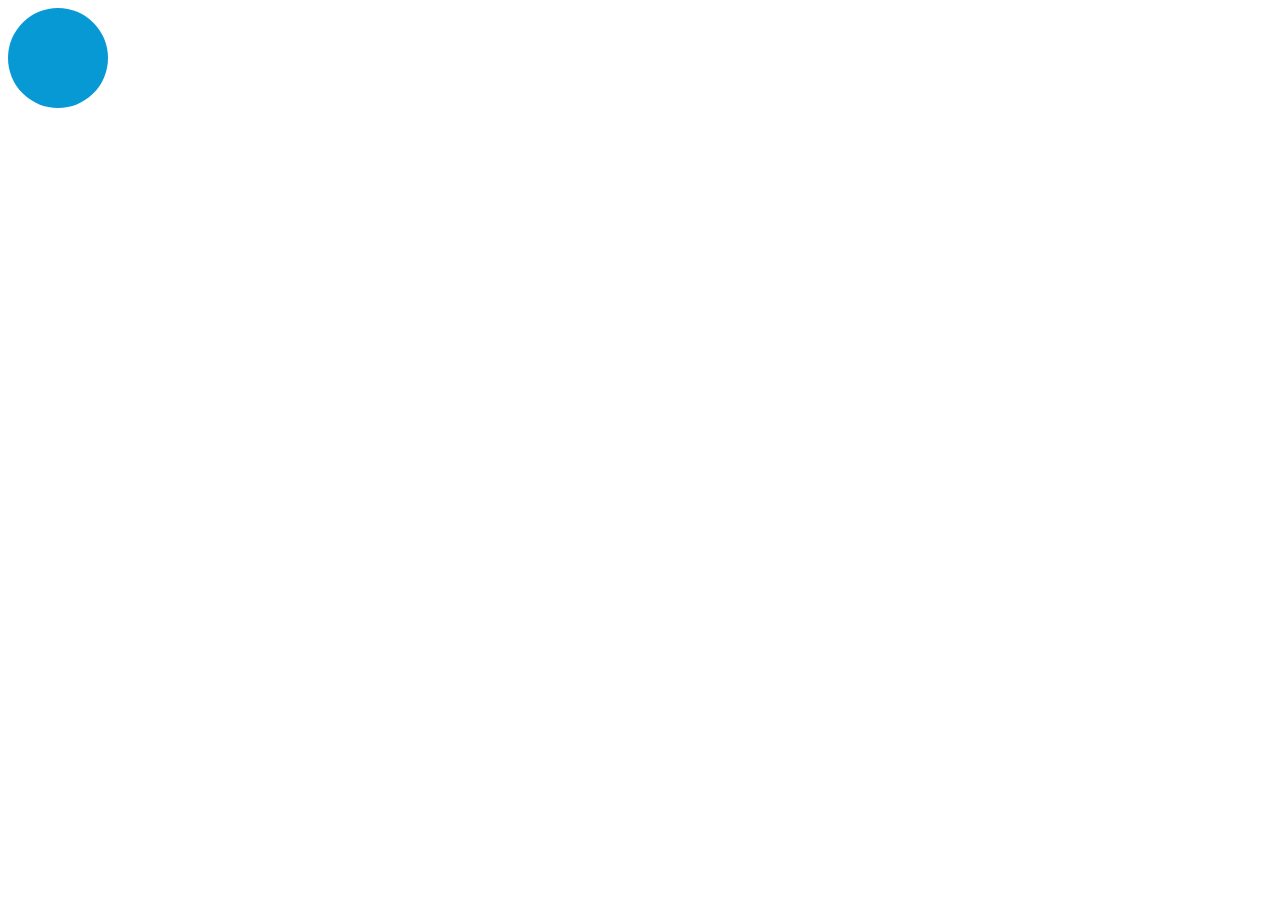
<file: ball.html>
<!DOCTYPE html>
<html lang="en">
<head>
    <meta charset="UTF-8">
    <meta name="viewport" content="width=device-width, initial-scale=1.0">
    <meta http-equiv="X-UA-Compatible" content="ie=edge">
    <title>Document</title>
    <link rel="stylesheet" href="fun.css" type="text/css" />
</head>
<body>
    <div class="box2"></div>
</body>
</html>
</file>
<file: fun.css>
.box {
    background-color: #000;
    width: 150px;
    height: 0;
    margin: 25px;
    animation-name: growing;
    animation-duration: 2s;
    animation-timing-function: ease-in-out;
    animation-fill-mode: forwards;
    animation-iteration-count: infinite;
    animation-direction: alternate;
}

.box2 {
    background-color: #0799d3;
    width: 100px;
    height: 100px;
    border-radius: 50%;
    position: relative;
    animation-name: bouncing;
    animation-timing-function: ease-in;
    animation-duration: 2s;
    animation-iteration-count: infinite;
    animation-direction: alternate;
}

@keyframes growing {
    from {
        height: 0;
    }
    to {
        height: 150px;
    }
}

@keyframes bouncing {
    from {
        top: 0px;
    }
    to {
        top: 100px;
    }
}
</file>
